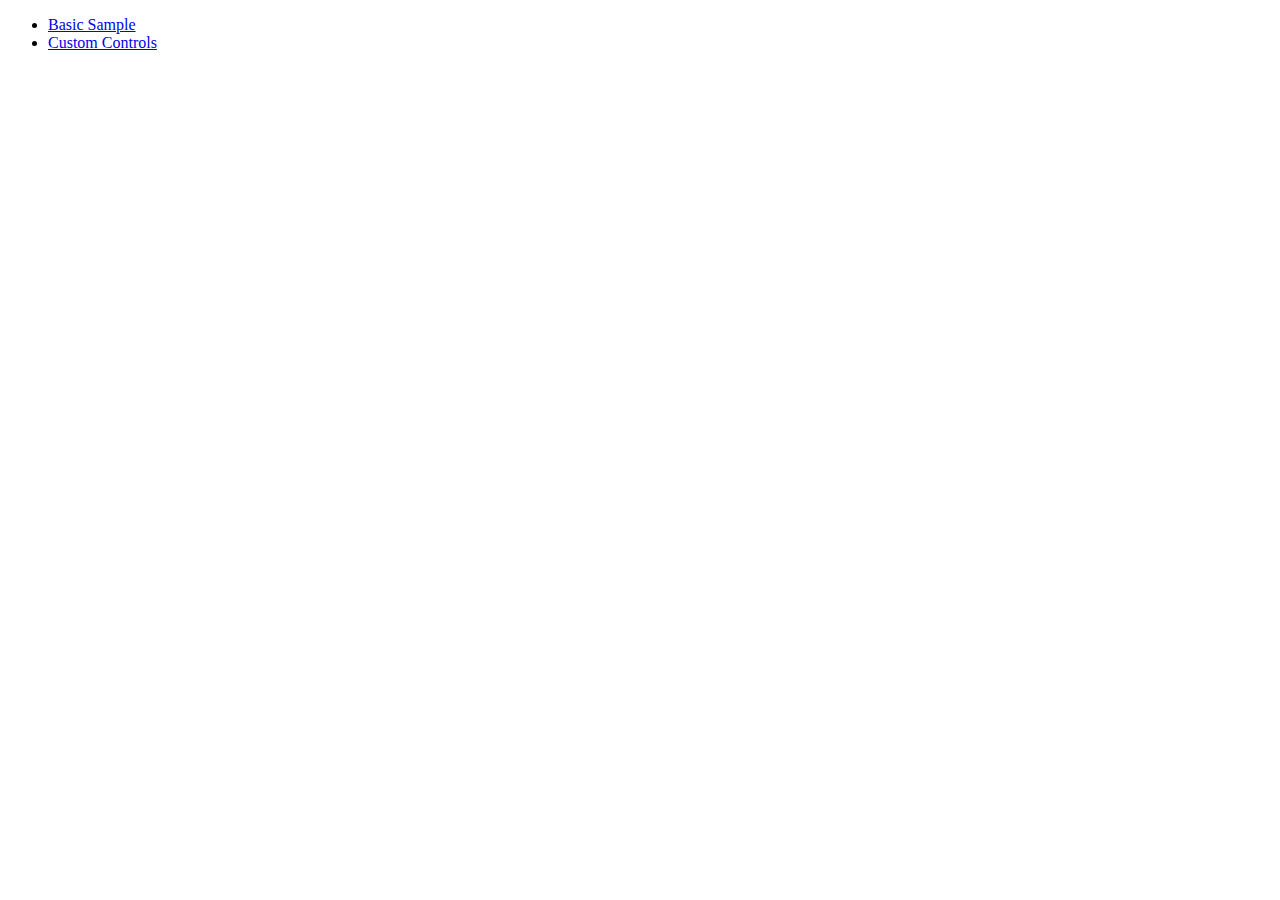
<file: pulgin/leaflet-history/index.html>
<!DOCTYPE html>
<html>
<head>
    <title>Index of samples</title>
</head>
<body>
    <ul>
        <li><a href="samples/sample1.html">Basic Sample</a></li>
        <li><a href="samples/sample2.html">Custom Controls</a></li>
    </ul>

</body>
</html>
</file>
